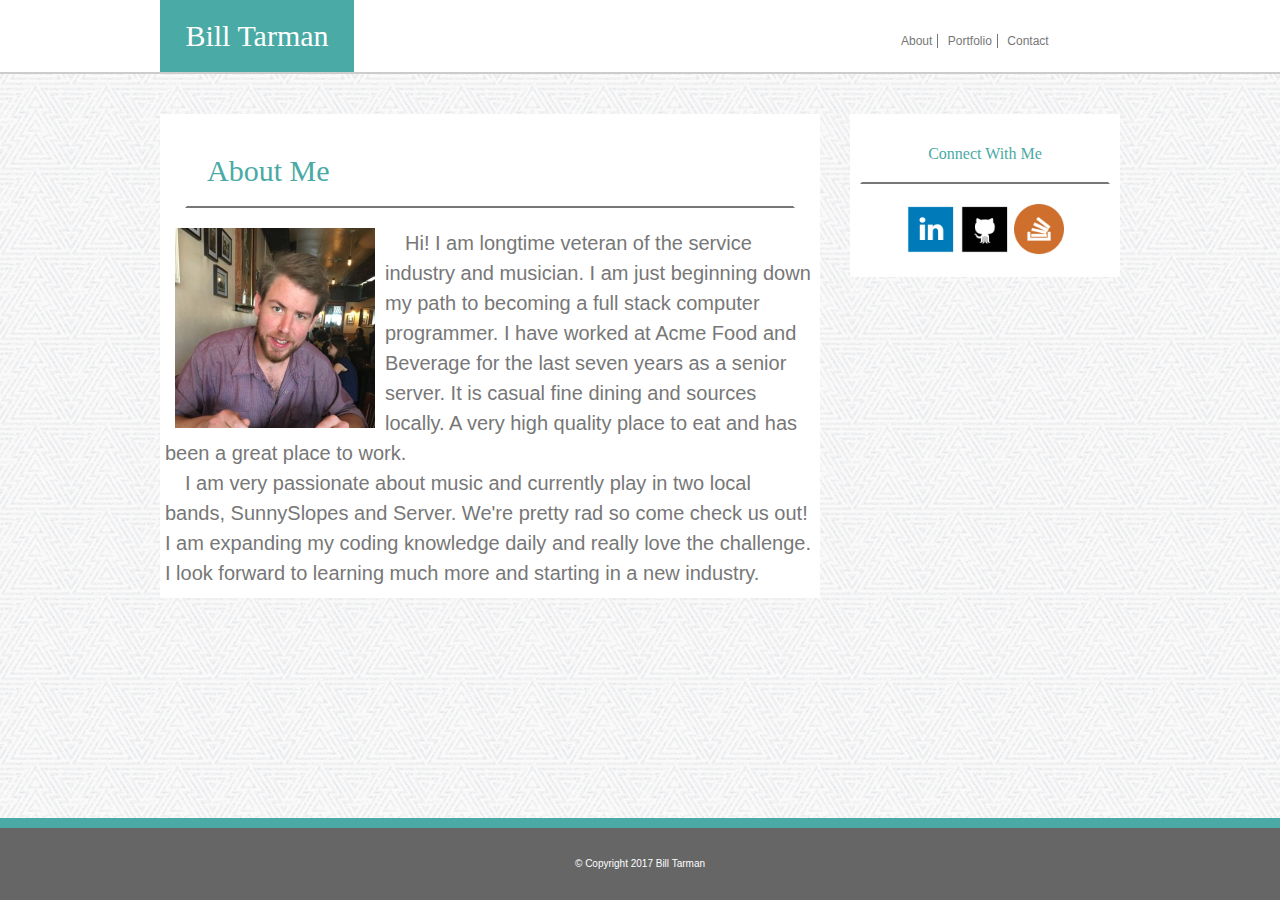
<file: index.html>
<!DOCTYPE html>
<html lang="en-us">

<head>
	<meta charset="UTF-8">
	<title>Bill Tarman</title>

	<meta name="viewport" content="width=device-width, initial-scale=1">
	
	<link rel="stylesheet" type="text/css" href="assets/css/reset.css">
	<link rel="stylesheet" type="text/css" href="assets/css/style.css">
	
</head>

<body>
	<header>
		<h1>Bill Tarman</h1>
		<nav class="header_links">
			<a class="nav_links" href="index.html">About</a>
			<a class="nav_links" href="portfolio.html">Portfolio</a>
			<a class="nav_links nav_link_last" href="contact.html">Contact</a>
		</nav>
	
	</header>

	<div class="main_sect">
		
		<section class="main_sect_content">
			<h1 class="title">About Me</h1>
			
			<div class="photo_container">
				<img id="bill_photo" src="assets/images/bill_Tarman.jpg" alt="picture of Bill Tarman">
			</div>

			<p>		Hi! I am longtime veteran of the service industry and musician. I am just beginning down my path to becoming a full stack computer programmer. I have worked at Acme Food and Beverage for the last seven years as a senior server. It is casual fine dining and sources locally. A very high quality place to eat and has been a great place to work.</p>

			<p> 	I am very passionate about music and currently play in two local bands, SunnySlopes and Server. We're pretty rad so come check us out! I am expanding my coding knowledge daily and really love the challenge. I look forward to learning much more and starting in a new industry.</p>

		</section>

		<section class="connect">
			<h2>Connect With Me</h2>
			
			<div class="soc_links">

				<a href="https://www.linkedin.com/in/james-tarman-52387b130?trk=hp-identity-name" target="_blank"> 
					<img id="linkedin" src="assets/images/linkedin.png" alt="linkedin logo">
				</a>

				<a href="https://github.com/btarman" target="_blank">
					<img id="github" src="assets/images/github.png" alt="github logo">
				</a>

				<a href="http://stackoverflow.com/users/7589546/bill-tarman" target="_blank">
					<img id="stack_overflow" src="assets/images/stackover_flow.png" alt="stack overflow logo">
				</a>

			</div>

		</section>

	</div>

	<footer>
		<h4>&copy Copyright 2017 Bill Tarman</h4>
	</footer>

</body>
</file>
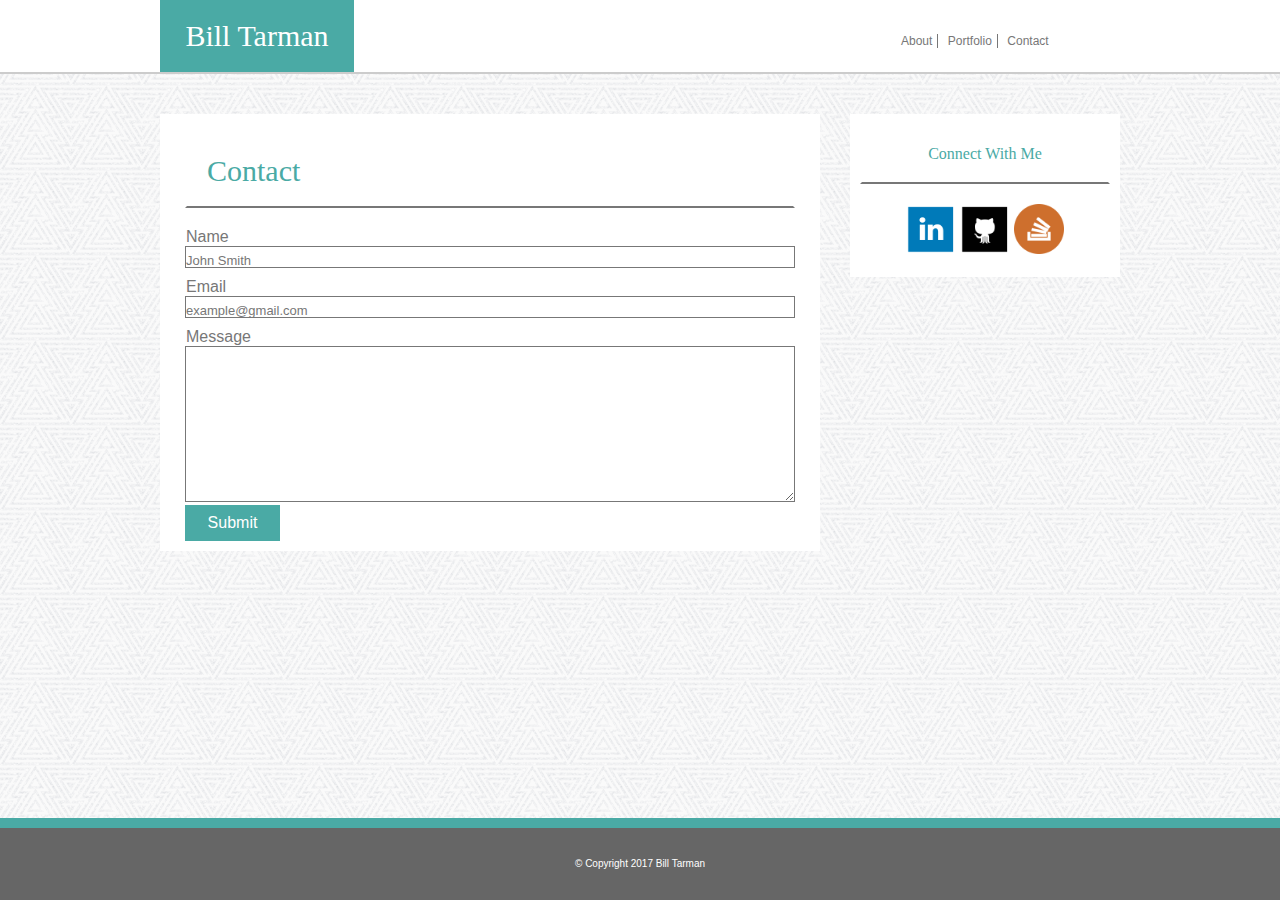
<file: contact.html>
<!DOCTYPE html>
<html lang="en-us">

<head>
	<meta charset="UTF-8">
	<title>Bill Tarman</title>

	<meta name="viewport" content="width=device-width, initial-scale=1">
	
	<link rel="stylesheet" type="text/css" href="assets/css/reset.css">
	<link rel="stylesheet" type="text/css" href="assets/css/style.css">
	
</head>

<body>
	<header>
		<h1>Bill Tarman</h1>
	<nav class="header_links">
		<a class="nav_links" href="index.html">About</a>
		<a class="nav_links" href="portfolio.html">Portfolio</a>
		<a  class="nav_links nav_link_last" href="contact.html">Contact</a>
	</nav>
	
	</header>

	<div class="main_sect">
		
		<section class="main_sect_content">
			<h1 class="title">Contact</h1>

			<div class="inputs_container">
				<h3>Name</h3>
					<h4>John Smith</h4>
				<h3>Email</h3>
					<h4>example@gmail.com</h4>
				<h3>Message</h3>
					<textarea></textarea>
				<div id="submit">Submit</div>
			</div>

			

		</section>

		<section class="connect">
			<h2>Connect With Me</h2>
			
			<div class="soc_links">

				<a href="https://www.linkedin.com/in/james-tarman-52387b130?trk=hp-identity-name" target="_blank"> 
					<img id="linkedin" src="assets/images/linkedin.png" alt="linkedin logo">
				</a>

				<a href="https://github.com/btarman" target="_blank">
					<img id="github" src="assets/images/github.png" alt="github logo">
				</a>

				<a href="http://stackoverflow.com/users/7589546/bill-tarman" target="_blank">
					<img id="stack_overflow" src="assets/images/stackover_flow.png" alt="stack overflow logo">
				</a>

			</div>

		</section>

	</div>

	<footer>
		<h4>&copy Copyright 2017 Bill Tarman</h4>
	</footer>

</body>
</file>
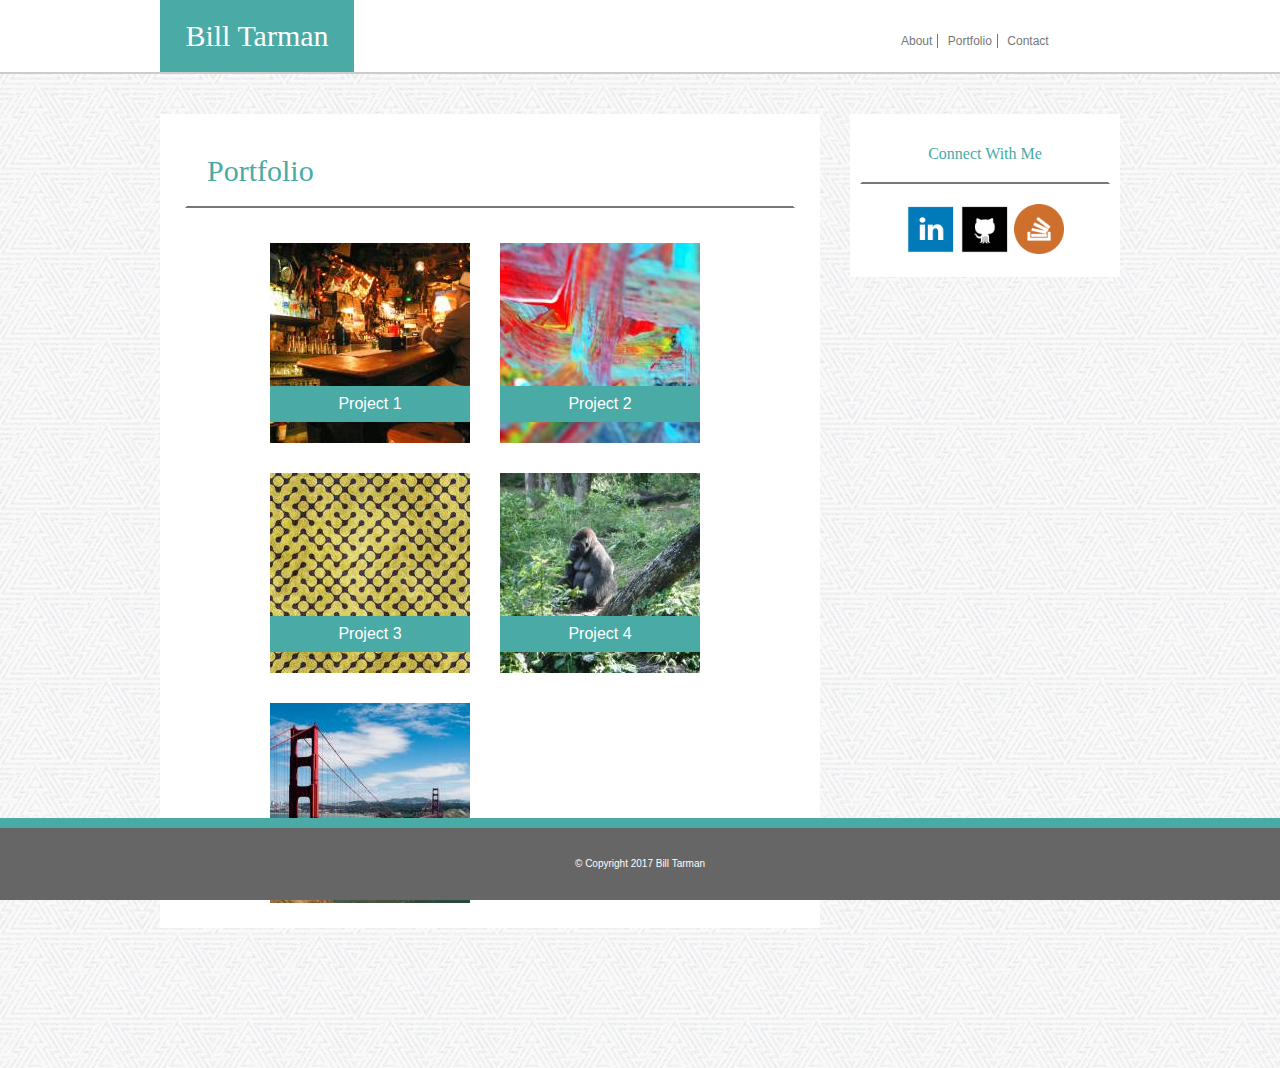
<file: portfolio.html>
<!DOCTYPE html>
<html lang="en-us">

<head>
	<meta charset="UTF-8">
	<title>Bill Tarman</title>

	<meta name="viewport" content="width=device-width, initial-scale=1">
	
	<link rel="stylesheet" type="text/css" href="assets/css/reset.css">
	<link rel="stylesheet" type="text/css" href="assets/css/style.css">
		
</head>

<body>
	<header>
		<h1>Bill Tarman</h1>
	<nav class="header_links">
		<a class="nav_links" href="index.html">About</a>
		<a class="nav_links" href="portfolio.html">Portfolio</a>
		<a  class="nav_links nav_link_last" href="contact.html">Contact</a>
	</nav>
	
	</header>

	<div class="main_sect">
		
		<section class="main_sect_content">
			<h1 class="title">Portfolio</h1>
			
			<section class="images">
				<div class="port_img_1">
					<img src="assets/images/placeholder_2.jpg">
					<h1 class="port_text">Project 1</h1>
				</div>

				<div class="port_img_2">
					<img src="assets/images/placeholder_3.jpg">
					<h1 class="port_text">Project 2</h1>
				</div>
				
				<div class="port_img_3">
					<img src="assets/images/placeholder_4.jpg">
					<h1 class="port_text">Project 3</h1>
				</div>

				<div class="port_img_4">
					<img src="assets/images/placeholder_5.jpg">
					<h1 class="port_text">Project 4</h1>
				</div>

				<div class="port_img_5">
					<img src="assets/images/placeholder_6.jpg">
					<h1 class="port_text">Project 5</h1>
				</div>
			</section>

			
		</section>

		<section class="connect">
			<h2>Connect With Me</h2>
			
			<div class="soc_links">

				<a href="https://www.linkedin.com/in/james-tarman-52387b130?trk=hp-identity-name" target="_blank"> 
					<img id="linkedin" src="assets/images/linkedin.png" alt="linkedin logo">
				</a>

				<a href="https://github.com/btarman" target="_blank">
					<img id="github" src="assets/images/github.png" alt="github logo">
				</a>

				<a href="http://stackoverflow.com/users/7589546/bill-tarman" target="_blank">
					<img id="stack_overflow" src="assets/images/stackover_flow.png" alt="stack overflow logo">
				</a>

			</div>

		</section>

	</div>

	<footer>
		<h4>&copy Copyright 2017 Bill Tarman</h4>
	</footer>

</body>
</file>
<file: assets/css/style.css>
html {
	position: relative;
}

body {
	background-image: url(../images/new_year_background.png);
	position: relative;
}

header {
	background-color: #ffffff;
	font-family: 'Georgia', Times, Times New Roman, serif;
	border-bottom: solid 2px #cccccc;
	border-bottom-style: inset;
}

header h1 {
	font-family: 'Georgia', Times, Times New Roman, serif;
	font-size: 30px;
	border: solid 1px #4aaaa5;
	background-color: #4aaaa5;
	color: white;
	width: 15%;
	margin-left: 160px;
	margin-bottom: 0px;
	padding: 20px 0px;
	text-align: center;
}

a {
	text-decoration: none;
}


.header_links {
	float:right;
	width: 30%;
	bottom: 40px;
	position: relative;
	font-family: 'Arial', 'Helvetica Neue', Helvetica, sans-serif;
}

.nav_links {
	color: #777777;
	padding: 0px 5px;
	font-size: 12px;
	border-right: solid 1px #777777;
}

.nav_links:hover {
	background-color: #4aaaa5;
}

.nav_link_last {
	border-right: 0px;
}
.main_sect {
	width: 960px;
	clear: both;
	overflow: auto;
	font-color: #777777;
	font-family: 'Arial', 'Helvetica Neue', Helvetica, sans-serif;
	margin: auto;
	margin-top: 40px;
	margin-bottom: 140px;
}

#bill_photo {
	width: 200px;
	height: 200px;
	float: left;
	margin: 0px 10px 10px 10px;
}

.main_sect_content {
	width: 650px;
	background-color: #ffffff;
	float: left;
	padding: 0px 5px 10px 5px;
}

.title {
	color: #4aaaa5;
	font-size: 30px;
    border: solid 2px white;
    padding: 20px;
    margin: 20px;
    border-bottom-color: #777777;
	font-family: 'Georgia', Times, Times New Roman, serif;
}

p {
	font-size: 20px;
	color: #777777;
	text-indent: 20px;
	line-height: 30px;
}

.connect {
	width: 270px;
	float: left;
	margin-left: 30px;
	background-color: #ffffff;
	text-align: center;
}

h2 {
	color: #4aaaa5;
	border: solid 2px #ffffff;
	padding: 20px;
	margin: 10px;
	border-bottom-color: #777777;
	font-family: 'Georgia', Times, Times New Roman, serif;
}

.soc_links {
	margin: 20px;
}

#linkedin, #github, #stack_overflow {
	width: 50px;
	height:50px;
}

#linkedin:hover {
	width:100px;
	height: 100px;
}

#github:hover {
	width:100px;
	height: 100px;
}

#stack_overflow:hover {
	width:100px;
	height: 100px;
}

.inputs_container {
	margin: 0px 20px;
}

h3 {
	color: #777777;
	border: solid 1px #ffffff;
	margin-top: 10px;

}

h4 {
	border: solid 1px #777777;
	color: #777777;
	padding-top: 7px;
	font-size: 13px;
}

textarea {
	border: solid 1px #777777;
	height: 150px;
	width: 99%;
}

#submit {
	background-color: #4aaaa5;
	color: #ffffff;
	padding: 10px;
	width: 75px;
	text-align: center;
}

.images {
	margin: 20px 30px 20px 90px;
}

.port_img_1 {
	height:200px;
	margin: 15px;
	width: 200px;
	float: left;
}

.port_img_2 {
	height:200px;
	margin: 15px;
	width: 200px;
	float: left;
}

.port_img_3 {
	height:200px;
	margin: 15px;
	width: 200px;
	float: left;
}

.port_img_4 {
	height:200px;
	margin: 15px;
	width: 200px;
	float: left;
}

.port_img_5 {
	height:200px;
	margin: 15px;
	width: 200px;
	float: left;
}

.port_text {
	position: relative;
	color: #ffffff;
	background-color: #4aaaa5;
	padding: 10px;
	bottom: 60px;
	text-align: center;
}

footer {
	background-color: #666666;
	text-align: center;
	border-top: solid 10px #4aaaa5;
	margin-top: 80px;
	position: fixed;
	right: 0px;
	bottom: 0px;
	left: 0px;
	clear: both;
}

footer h4 {
	font-family: 'Arial', 'Helvetica Neue', Helvetica, sans-serif;
	font-size: 10px;
	color: #ffffff;
	padding: 30px;
	border-color: #666666;	
}

@media screen and (max-width: 980px) {
	.main_sect_content {
		width: 440px;
	}
	#bill_photo {
		float: none;
		width: 300px;
		height: 300px;
	}
	.photo_container {
		text-align: center;
	}
	.main_sect {
		width: 805px;
	}
}

@media screen and (max-width: 768px) {
	.main_sect {
		padding-left: 25px;
		width: 100%;
	}
	.main_sect_content {
		width: 90%;
	}
	#bill_photo {
		float: left;
	}
	.connect {
		width: 90%;
    	padding: 0px 5px;
    	margin: 20px 0px;
    	text-align: left;
	}

}

@media screen and (max-width: 640px) {
	header {
		width: 100%;
	}
	header h1 {
		width: 100%;
		margin: 0px;
	}
	.header_links {
		text-align: center;
		float: none;
		width: 100%;
		position: static;
		padding: 20px 0px;
		margin: 0px;
	}
	.nav_links {
		padding: 0px 60px;
		border-right-color: #ffffff;
	}
	.main_sect {
		width: 100%;
		margin-left: 0px;
	}
	#bill_photo {
		float: none;
	}
	#submit {
		padding: 10px 60px 10px 10px;
	}
	

}
</file>
